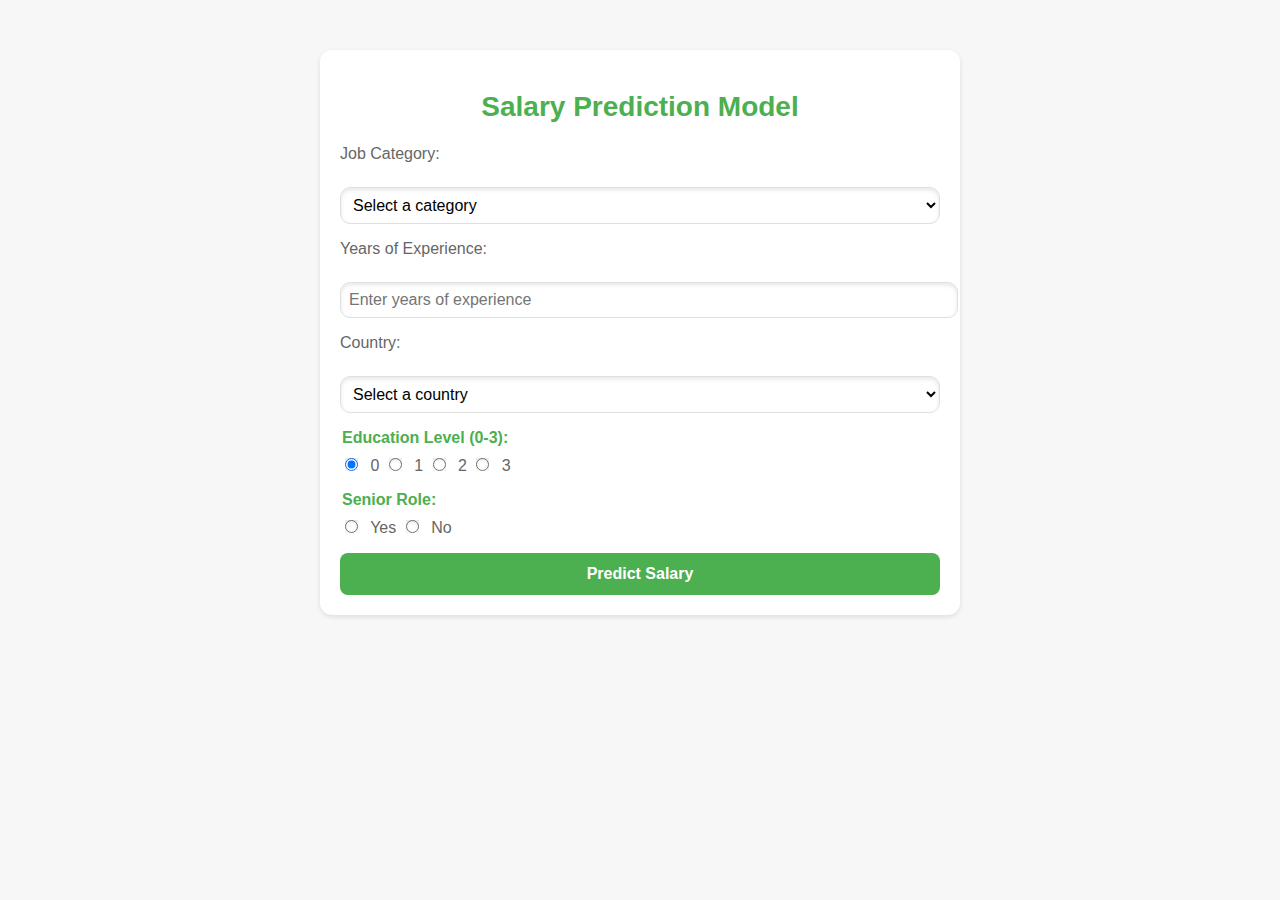
<file: index.html>
<!DOCTYPE html>
<html lang="en">
<head>
    <meta charset="UTF-8">
    <meta name="viewport" content="width=device-width, initial-scale=1.0">
    <title>ECS 171 Project</title>
    <link rel="stylesheet" href="style.css">
</head>
<body>
    <div class="container">
    <h1>Salary Prediction Model</h1>
    <form id="salaryForm">
    <label for="jobCategory">Job Category:</label>
    <select id="jobCategory" required aria-label="Job Category">
    <option value="" disabled selected>Select a category</option>
    <option value="technology">Technology</option>
    <option value="business">Business</option>
    <option value="human_resources">Human Resources</option>
    <option value="information_technology">Information Technology</option>
    <option value="social_media">Social Media</option>
    <option value="design">Design</option>
    <option value="research_science">Research and Science</option>
    <option value="miscellaneous">Miscellaneous</option>
    </select>

    <label for="experience">Years of Experience:</label>
    <input type="number" id="experience" placeholder="Enter years of experience" required min="0">
    <label for="country">Country:</label>
    <select id="country" required aria-label="Country">
    <option value="" disabled selected>Select a country</option>
    <option value="usa">USA</option>
    <option value="china">China</option>
    <option value="australia">Australia</option>
    <option value="uk">UK</option>
    <option value="canada">Canada</option>
    </select>

    <fieldset>
    <legend>Education Level (0-3):</legend>
    <label><input type="radio" name="education" value="0" checked> 0</label>
    <label><input type="radio" name="education" value="1" > 1</label>
    <label><input type="radio" name="education" value="2" > 2</label>
    <label><input type="radio" name="education" value="3" > 3</label>
    </fieldset>

    <fieldset>
    <legend>Senior Role:</legend>
    <label><input type="radio" name="senior" value="yes" required> Yes</label>
    <label><input type="radio" name="senior" value="no" required> No</label>
    </fieldset>

    <button type="submit" id="submitBtn">Predict Salary</button>
    </form>

    <div id="output" class="output hidden">
    <strong>Predicted Salary:</strong>
    <p id="predictedSalary">$0.00</p>
</div>    
</body>
</html>
</file>
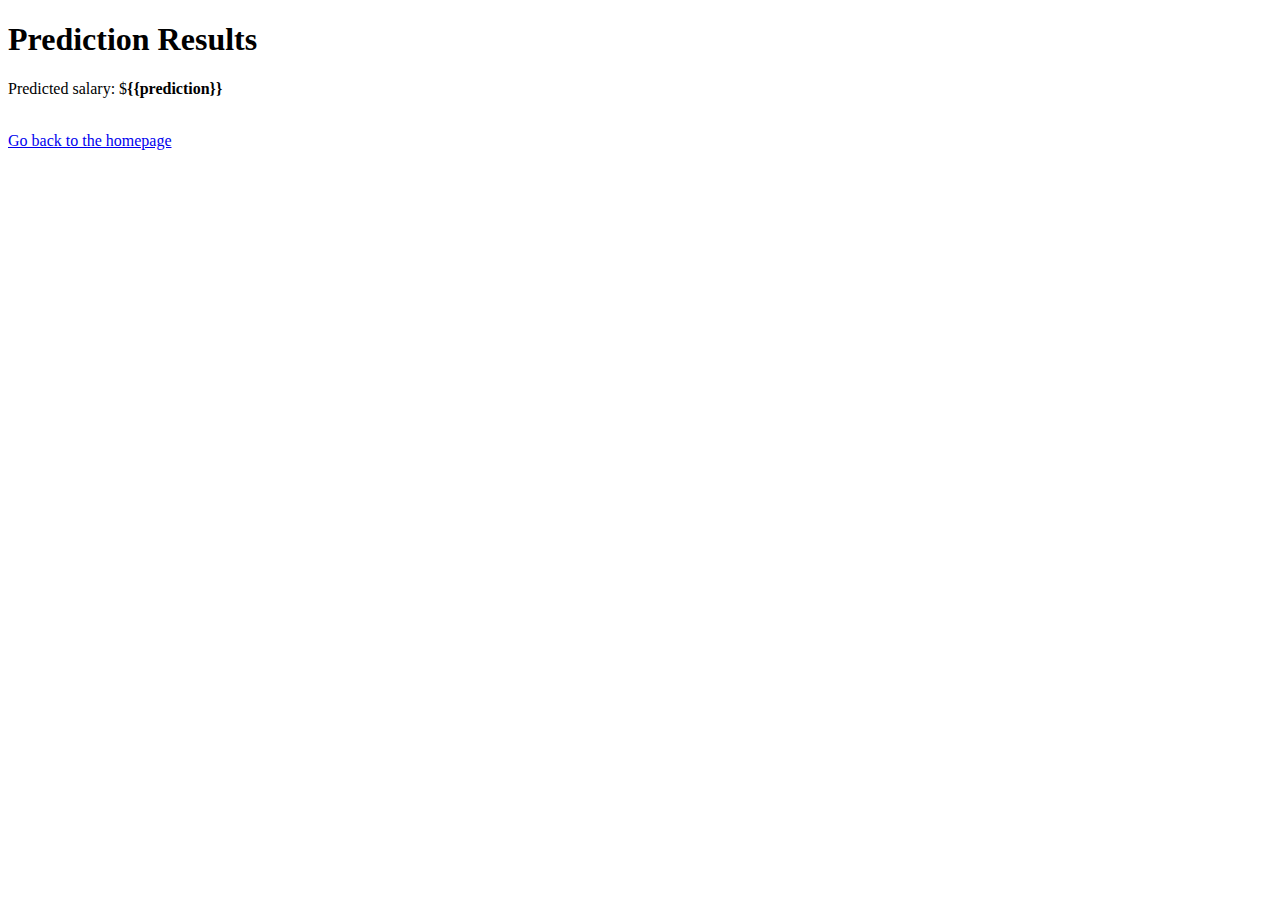
<file: templates/results.html>
<!DOCTYPE html>
<html lang="en">
<head>
    <meta charset="UTF-8">
    <title>Prediction Results</title>
</head>
<body>
    <h1>Prediction Results</h1>
    <p>Predicted salary: $<strong>{{prediction}}</strong></p>
    <br>
    <a href="/">Go back to the homepage</a>
</body>
</html>
</file>
<file: style.css>
:root {
  --identity-primary: #4CAF50;
  --button-hover: #45a049;

  --grayscale-dark: #212121;
  --grayscale-medium: #666666;
  --grayscale-light: #e0e0e0;
  --grayscale-background: #f7f7f7;
  --grayscale-white: #ffffff;

  --headline-font-size: 28px;
  --body1-font-size: 16px;
  --body2-font-size: 14px;

  --headline-line-height: 36px;
  --common-line-height: 24px;

  --font-weight-regular: 400;
  --font-weight-bold: 700;

  --drop-shadow: 0px 2px 5px rgba(0, 0, 0, 0.1);
  --drop-shadow-inner: inset 0px 2px 4px rgba(0, 0, 0, 0.1);
}

body {
  margin: 0;
  font-family: "Poppins", sans-serif;
  background-color: var(--grayscale-background);
  color: var(--grayscale-dark);
}

.container {
  max-width: 600px;
  margin: 50px auto;
  padding: 20px;
  background-color: var(--grayscale-white);
  border-radius: 12px;
  box-shadow: var(--drop-shadow);
}

h1 {
  font-size: var(--headline-font-size);
  line-height: var(--headline-line-height);
  font-weight: var(--font-weight-bold);
  color: var(--identity-primary);
  text-align: center;
  margin-bottom: 20px;
}

form {
  display: flex;
  flex-direction: column;
  gap: 16px;
}

label {
  font-size: var(--body1-font-size);
  color: var(--grayscale-medium);
  margin-bottom: 8px;
}

select,
input[type="range"], 
input[type="number"], 
input[type="checkbox"],
input[type="radio"] {
  width: 100%;
  padding: 8px;
  font-size: var(--body1-font-size);
  border: 1px solid var(--grayscale-light);
  border-radius: 10px;
  box-shadow: var(--drop-shadow-inner);
  outline: none;
  transition: border 0.3s ease, box-shadow 0.3s ease;
  background-color: var(--grayscale-white);
}

select:focus,
input[type="number"]:focus,
input[type="range"]:focus {
  border: 1px solid var(--identity-primary);
  box-shadow: 0 0 6px rgba(76, 175, 80, 0.3);
}

input[type="number"] {
  appearance: textfield;
}

input[type="number"]::-webkit-inner-spin-button,
input[type="number"]::-webkit-outer-spin-button {
  margin: 0;
}

input[type="checkbox"],
input[type="radio"] {
  width: auto;
  margin-right: 8px;
  cursor: pointer;
}

fieldset {
  border: none;
  padding: 0;
  margin: 0;
}

legend {
  font-weight: var(--font-weight-bold);
  color: var(--identity-primary);
  margin-bottom: 8px;
}

button {
  padding: 12px 16px;
  font-size: var(--body1-font-size);
  font-weight: var(--font-weight-bold);
  color: var(--grayscale-white);
  background-color: var(--identity-primary);
  border: none;
  border-radius: 8px;
  cursor: pointer;
  transition: background-color 0.3s ease, transform 0.2s ease;
}

button:hover {
  background-color: var(--button-hover);
  transform: scale(1.02);
}

button:active {
  transform: scale(0.98);
}

.output {
  margin-top: 20px;
  padding: 16px;
  font-size: var(--body1-font-size);
  background-color: var(--grayscale-light);
  border-radius: 8px;
  box-shadow: var(--drop-shadow-inner);
  text-align: center;
}

.hidden {
  display: none;
}

@media (max-width: 768px) {
  .container {
    padding: 16px;
  }

  h1 {
    font-size: 24px;
    line-height: 32px;
  }

  button {
    padding: 10px 14px;
    font-size: var(--body2-font-size);
  }

  select,
  input[type="number"],
  input[type="range"] {
    padding: 10px;
    font-size: var(--body2-font-size);
  }
}
</file>
